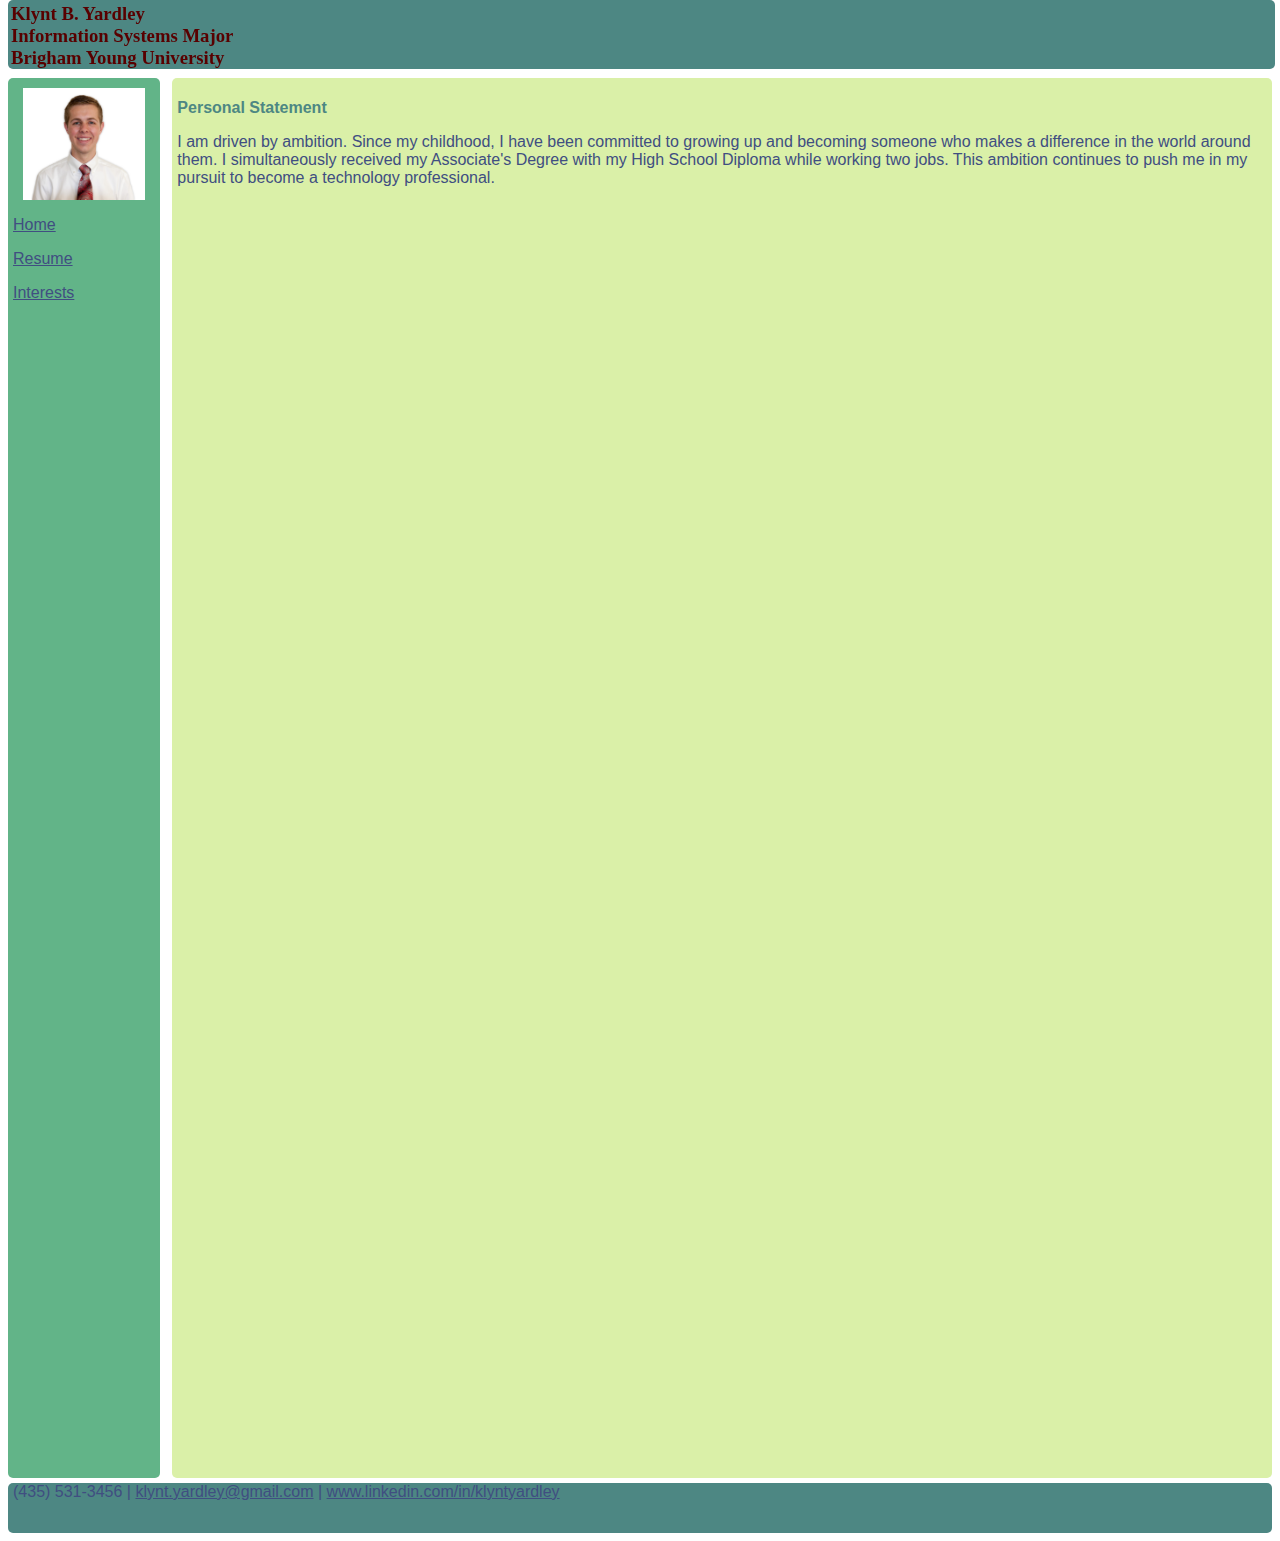
<file: index.html>
<!DOCTYPE html>
<!--
Author: Klynt Yardley
Assignment: Your Landing Page, IS403
Date: 9/28/2016
Description: Simple 3 page website displaying my personal statement, resume, and interests.
-->
<html>
	<head>
		<link type="text/css" rel="stylesheet" href="stylesheet.css"/>
		<title>Home</title>
	</head>
	<body>
	    <div id="header">
	        <h3>Klynt B. Yardley <br>
	        Information Systems Major <br>
	        Brigham Young University </h3>


	    </div>

	    <div class="SideNav"> <!-- Creates the Navigation bar for the left side of webpages-->
            <img src="Images/CSR_Picture.jpg">

            <!--Inserts the three links to other pages-->
            <p><a class="navlink" href="index.html">Home</a></p>
            <p><a class="navlink" href="Resume/resume.html">Resume</a></p>
            <p><a class="navlink" href="interests.html">Interests</a></p>
        </div>
	    <div class="right"> <!-- This class will contain the body of the content-->
	        <h4> Personal Statement </h4>
	        <p> I am driven by ambition.  Since my childhood, I have been committed to growing up and becoming someone who makes a difference in the world around them. I simultaneously received my Associate's Degree with my High School Diploma while working two jobs. This ambition continues to push me in my pursuit to become a technology professional.</p>


	    </div>

	    <div id="footer"> <!--Displays contact information at foot of webpage.-->
	    <p>(435) 531-3456 | <a href="mailto:klynt.yardley@gmail.com?Subject=I%20saw%20your%20website">klynt.yardley@gmail.com</a> | <a href="https://www.linkedin.com/in/klyntyardley">www.linkedin.com/in/klyntyardley</a></p>
	    </div>
	</body>
</html>
</file>
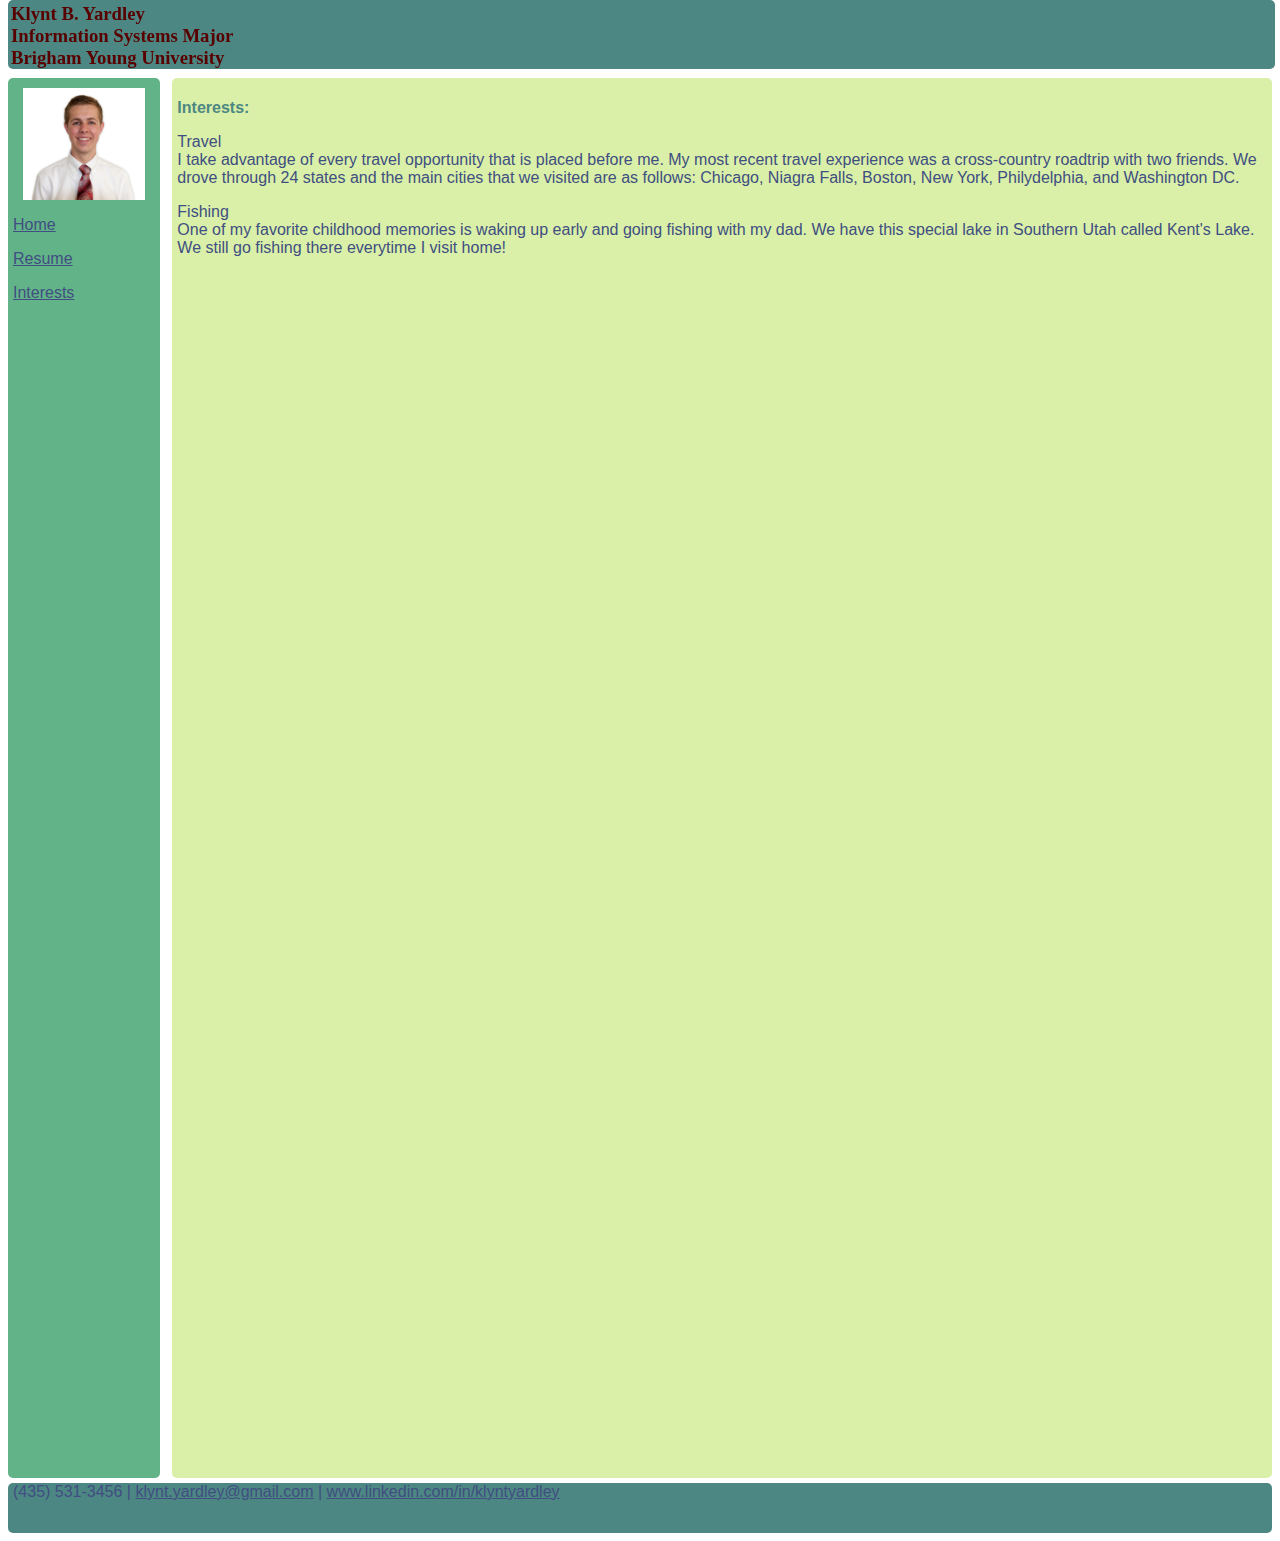
<file: interests.html>
<!DOCTYPE html>
<html>
	<head>
		<link type="text/css" rel="stylesheet" href="stylesheet.css"/>
		<title>My Interests</title>
	</head>
	<body>
	    <div id="header">
	        <h3>Klynt B. Yardley <br>
	        Information Systems Major <br>
	        Brigham Young University </h3>


	    </div>
	    <div class="SideNav">
            <img src="Images/CSR_Picture.jpg">

            <!--Inserts the three links to other pages-->
            <p><a class="navlink" href="index.html">Home</a></p>
            <p><a class="navlink" href="Resume/resume.html">Resume</a></p>
            <p><a class="navlink" href="interests.html">Interests</a></p>
        </div>
	    <div class="right">
	        <h4>Interests:</h4>
            <p>Travel <br>
            I take advantage of every travel opportunity that is placed before me.  My most recent travel experience was a cross-country roadtrip with two friends.  We drove through 24 states and the main cities that we visited are as follows: Chicago, Niagra Falls, Boston, New York, Philydelphia, and Washington DC.  </p>
            <p>Fishing <br>
            One of my favorite childhood memories is waking up early and going fishing with my dad.  We have this special lake in Southern Utah called Kent's Lake. We still go fishing there everytime I visit home!
            </p>

            <p>
            </p>

	    </div>

	    <div id="footer">
	    <p>(435) 531-3456 | <a href="mailto:klynt.yardley@gmail.com?Subject=I%20saw%20your%20website">klynt.yardley@gmail.com</a> | <a href="https://www.linkedin.com/in/klyntyardley">www.linkedin.com/in/klyntyardley</a></p>
	    </div>
	</body>
</html>
</file>
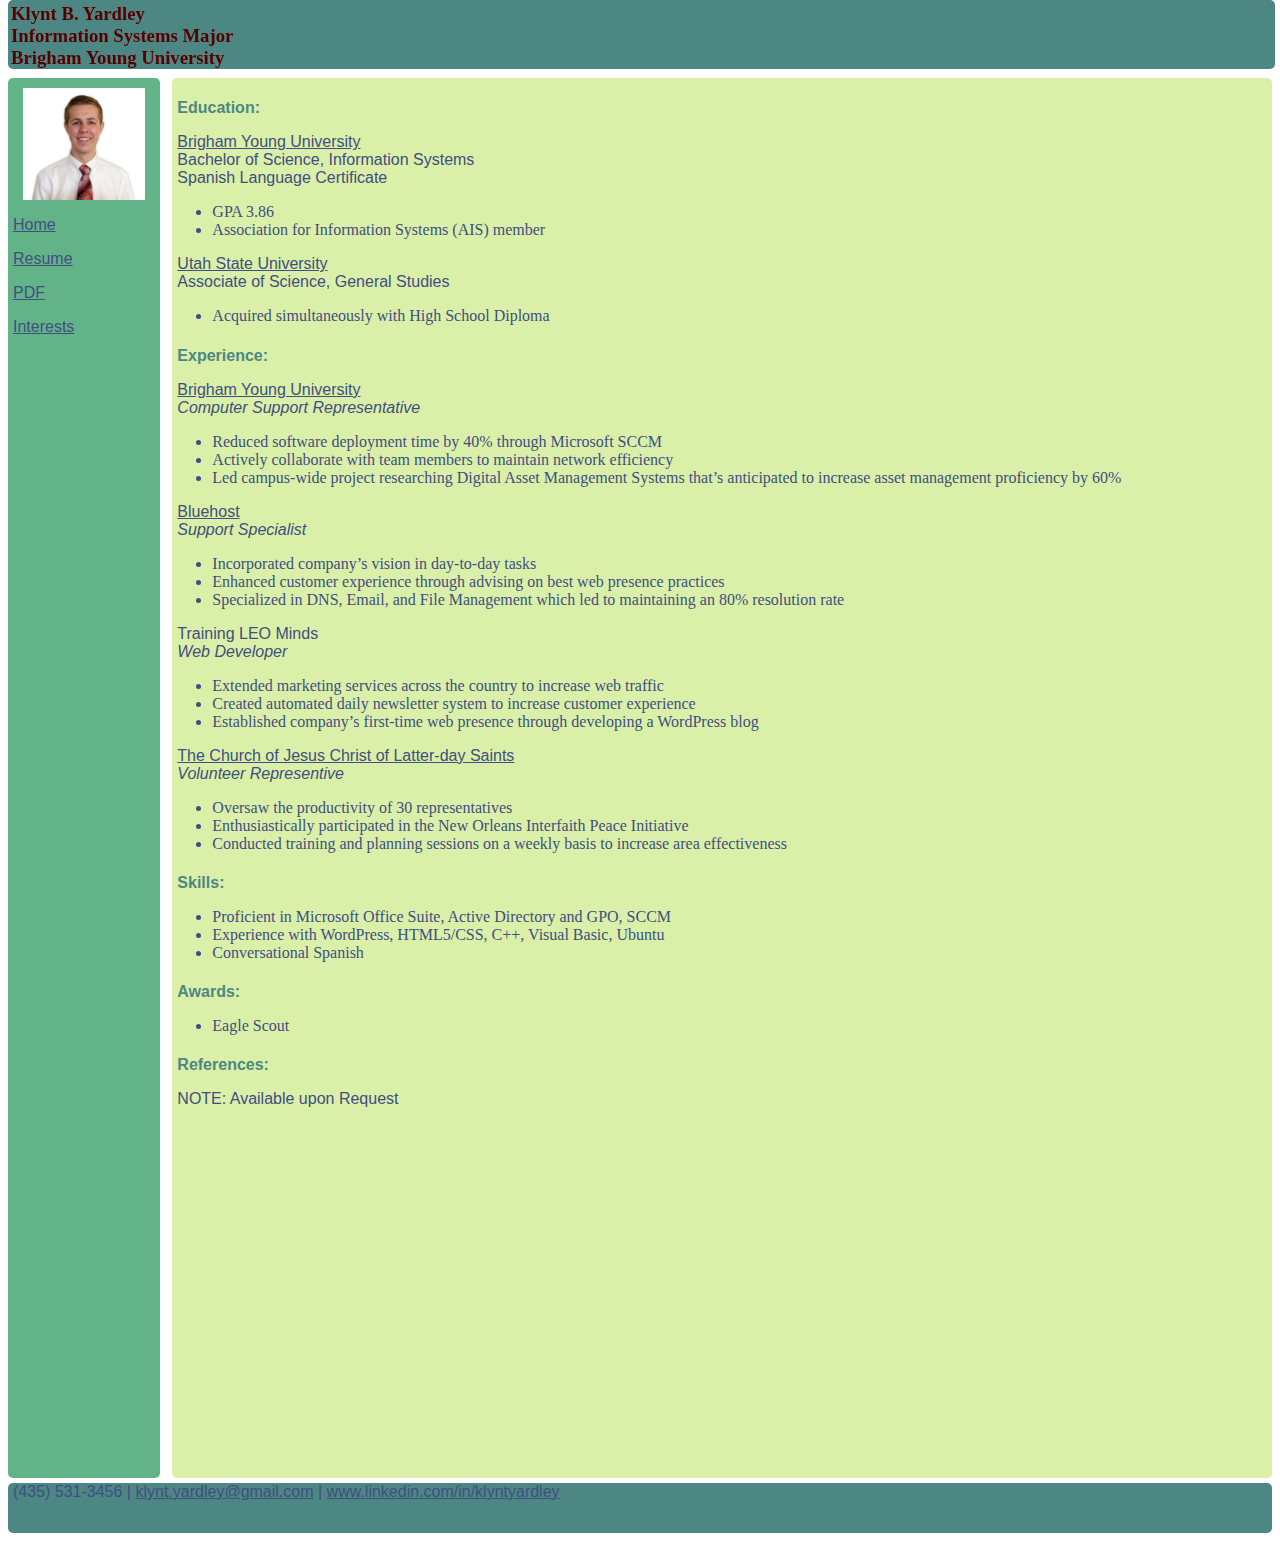
<file: Resume/resume.html>
<!DOCTYPE html>
<html>
	<head>
		<link type="text/css" rel="stylesheet" href="../stylesheet.css"/>
		<title>My Resume</title>
	</head>
	<body>
	    <div id="header">
	        <h3>Klynt B. Yardley <br>
	        Information Systems Major <br>
	        Brigham Young University </h3>


	    </div>
	    <div class="SideNav">
            <img src="../Images/CSR_Picture.jpg">

            <!--Inserts the three links to other pages-->
            <p><a class="navlink" href="../index.html">Home</a></p>
            <p><a class="navlink" href="resume.html">Resume</a></p>
            <p><a class="navlink" href="Resume_KlyntYardley_9Sept2016.pdf">PDF</a></p>
            <p><a class="navlink" href="../interests.html">Interests</a></p>
        </div>
	    <div class="right">

	        <h4> Education: </h4>
            <p> <a href="https://byu.edu">Brigham Young University</a><br>
                Bachelor of Science, Information Systems <br>
                Spanish Language Certificate
	        <ul>
	            <li>GPA 3.86
	            <li>Association for Information Systems (AIS) member</li>

	       </ul>
            </p>


            <p><a href="https://usu.edu">Utah State University</a> <br>
            Associate of Science, General Studies</p>
	           <ul>
	            <li>Acquired simultaneously with High School Diploma
	           </ul>

            <h4>Experience:</h4>
                <a href="https://byu.edu"><p>Brigham Young University</a> <br><em>Computer Support Representative</em>
                   <ul>
                       <li>Reduced software deployment time by 40% through Microsoft SCCM</li>
	                   <li>Actively collaborate with team members to maintain network efficiency</li>
                       <li>Led campus-wide project researching Digital Asset Management Systems that’s anticipated to increase asset management proficiency by 60%</li>
	               </ul>
                </p>

                <a href="https://bluehost.com"><p>Bluehost</a><br><em>Support Specialist</em></p>
                    <ul>
                       <li>Incorporated company’s vision in day-to-day tasks</li>
	                   <li>Enhanced customer experience through advising on best web presence practices</li>
                       <li>Specialized in DNS, Email, and File Management which led to maintaining an 80% resolution rate</li>
	               </ul>


                <p>Training LEO Minds <br><em>Web Developer</em></p>
                    <ul>
                       <li>Extended marketing services across the country to increase web traffic</li>
	                   <li>Created automated daily newsletter system to increase customer experience</li>
                       <li>Established company’s first-time web presence through developing a WordPress blog</li>
	               </ul>

            <a href="https://mormon.org"><p>The Church of Jesus Christ of Latter-day Saints </a> <br><em>Volunteer Representive</em></p>
                    <ul>
                       <li>Oversaw the productivity of 30 representatives</li>
	                   <li>Enthusiastically participated in the New Orleans Interfaith Peace Initiative</li>
                       <li>Conducted training and planning sessions on a weekly basis to increase area effectiveness</li>
	               </ul>

	       <h4>Skills:</h4>
	           <ul>
                    <li>Proficient in Microsoft Office Suite, Active Directory and GPO, SCCM</li>
	               <li>Experience with WordPress, HTML5/CSS, C++, Visual Basic, Ubuntu</li>
                    <li>Conversational Spanish</li>
                </ul>

            <h4>Awards:</h4>
                <ul>
	               <li>Eagle Scout</li>

                </ul>

            <h4>References:</h4>
                <p>NOTE: Available upon Request</p>

	    </div>

	    <div id="footer">
	    <p>(435) 531-3456 | <a href="mailto:klynt.yardley@gmail.com?Subject=I%20saw%20your%20website">klynt.yardley@gmail.com</a> | <a href="https://www.linkedin.com/in/klyntyardley">www.linkedin.com/in/klyntyardley</a></p>
	    </div>
	</body>
</html>
</file>
<file: stylesheet.css>
#header {
    position:fixed;
    z-index:1;
	width: 99%;
    margin-top: -8px;
    margin-right: 12px;
	height: 69px;
	background-color: #4d8783;
	border-radius: 5px;
	display: inline-box;
}

.SideNav {
    position: relative;
    margin-top: 70px;
	width: 12%;
	height: 1400px;
	background-color: #62b488;
	border-radius: 5px;
	float: left;

}

.right {
    position: relative;
    margin-top: 70px;
    margin-bottom: 5px;
	width: 87%;
	height: 1400px;
	background-color: #daf0a8;
	border-radius: 5px;
	float:right;
}

#footer {

	height: 50px;
	background-color: #4d8783;
	font-family: Verdana, sans-serif;
	border-radius: 5px;
	clear: both
}

h3 {
    margin-top: 3px;
    margin-left:3px;
    color: #580000;
}
img {
    display: block;
    margin-top: 10px;
    margin-left: auto;
    margin-right: auto;
    width: 80%;



}

h4 {
    margin-left: 5px;
	margin-bottom: 15px;
	font-family: Verdana, sans-serif;
    color:#4d8783;
}
p {
    font-family: Verdana, sans-serif;
    margin-left:5px;
    color: #404e81;
}

ul {
    color: #404e81;
}


a:visited, a:link {
    color: #404e81
}


a:hover {
    text-decoration: none;
    font-size: 20px;
}

a.navlink:hover {
    color: #ffffff;
    font-size: 16px
}
</file>
